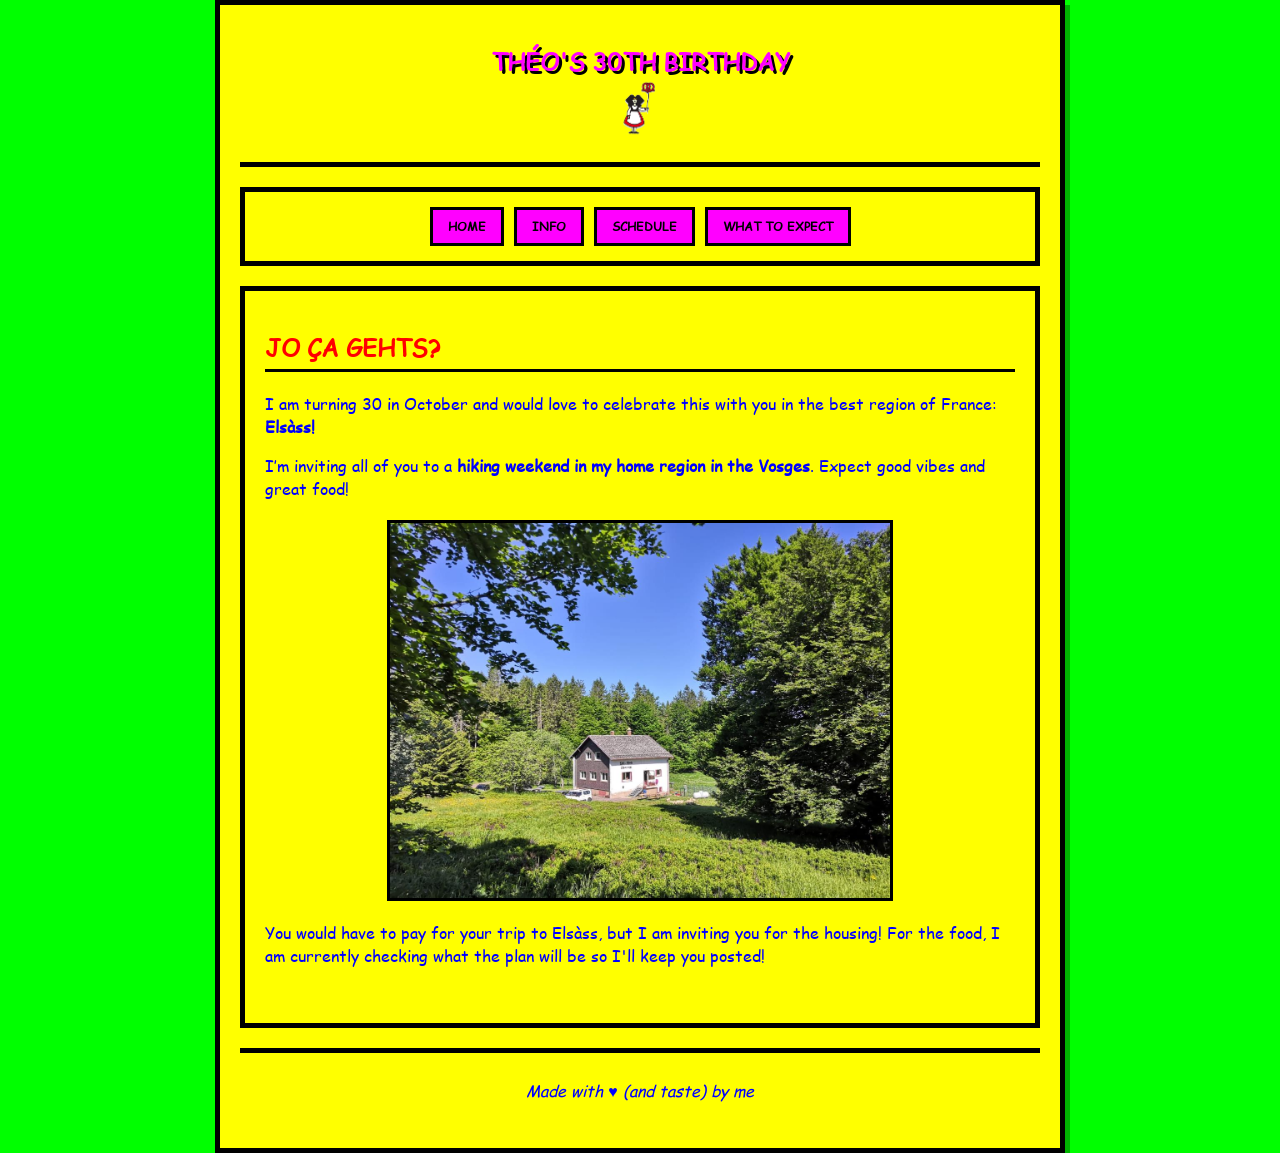
<file: index.html>
<!DOCTYPE html>
<html lang="en">
<head>
    <meta charset="UTF-8">
    <meta name="viewport" content="width=device-width, initial-scale=1.0">
    <title>Théo's 30th Birthday Bash! 🎉</title>
    <link rel="stylesheet" href="assets/css/style.css">
    <link rel="icon" type="image/png" href="/assets/images/Logo-alsace.png">
</head>
<body>
<div class="background"></div>
<div class="container">
    <header>
        <div>
            <h1>THÉO'S 30TH BIRTHDAY</h1>
            <img src="assets/images/alsace.gif" alt="alsace" class="alsace-gif">
        </div>
    </header>

    <nav class="menu">
        <ul>
            <li><a href="/" class="button">HOME</a></li>
            <li><a href="/info" class="button">INFO</a></li>
            <li><a href="/schedule" class="button">SCHEDULE</a></li>
            <li><a href="/what-to-expect" class="button">WHAT TO EXPECT</a></li>
        </ul>
    </nav>

    <main>
        <section class="panel">
            <div class="intro-line">
                <div class="intro-text">
                    <h2>JO ÇA GEHTS?</h2>
                    <p>I am turning 30 in October and would love to celebrate this with you in the best region of France: <strong>Elsàss!</strong></p>
                    <p>I’m inviting all of you to a <strong>hiking weekend in my home region in the Vosges</strong>. Expect good vibes and great food!</p>
                    <img src="assets/images/chalet-ext-ete.jpg" alt="Our Hut in the Vosges" class="big-image">
                    <p>You would have to pay for your trip to Elsàss, but I am inviting you for the housing! For the food, I am currently checking what the plan will be so I'll keep you posted!</p>
                </div>
            </div>
        </section>
    </main>

    <footer>
        <p>Made with &hearts; (and taste) by me</p>
    </footer>
</div>
</body>
</html>
</file>
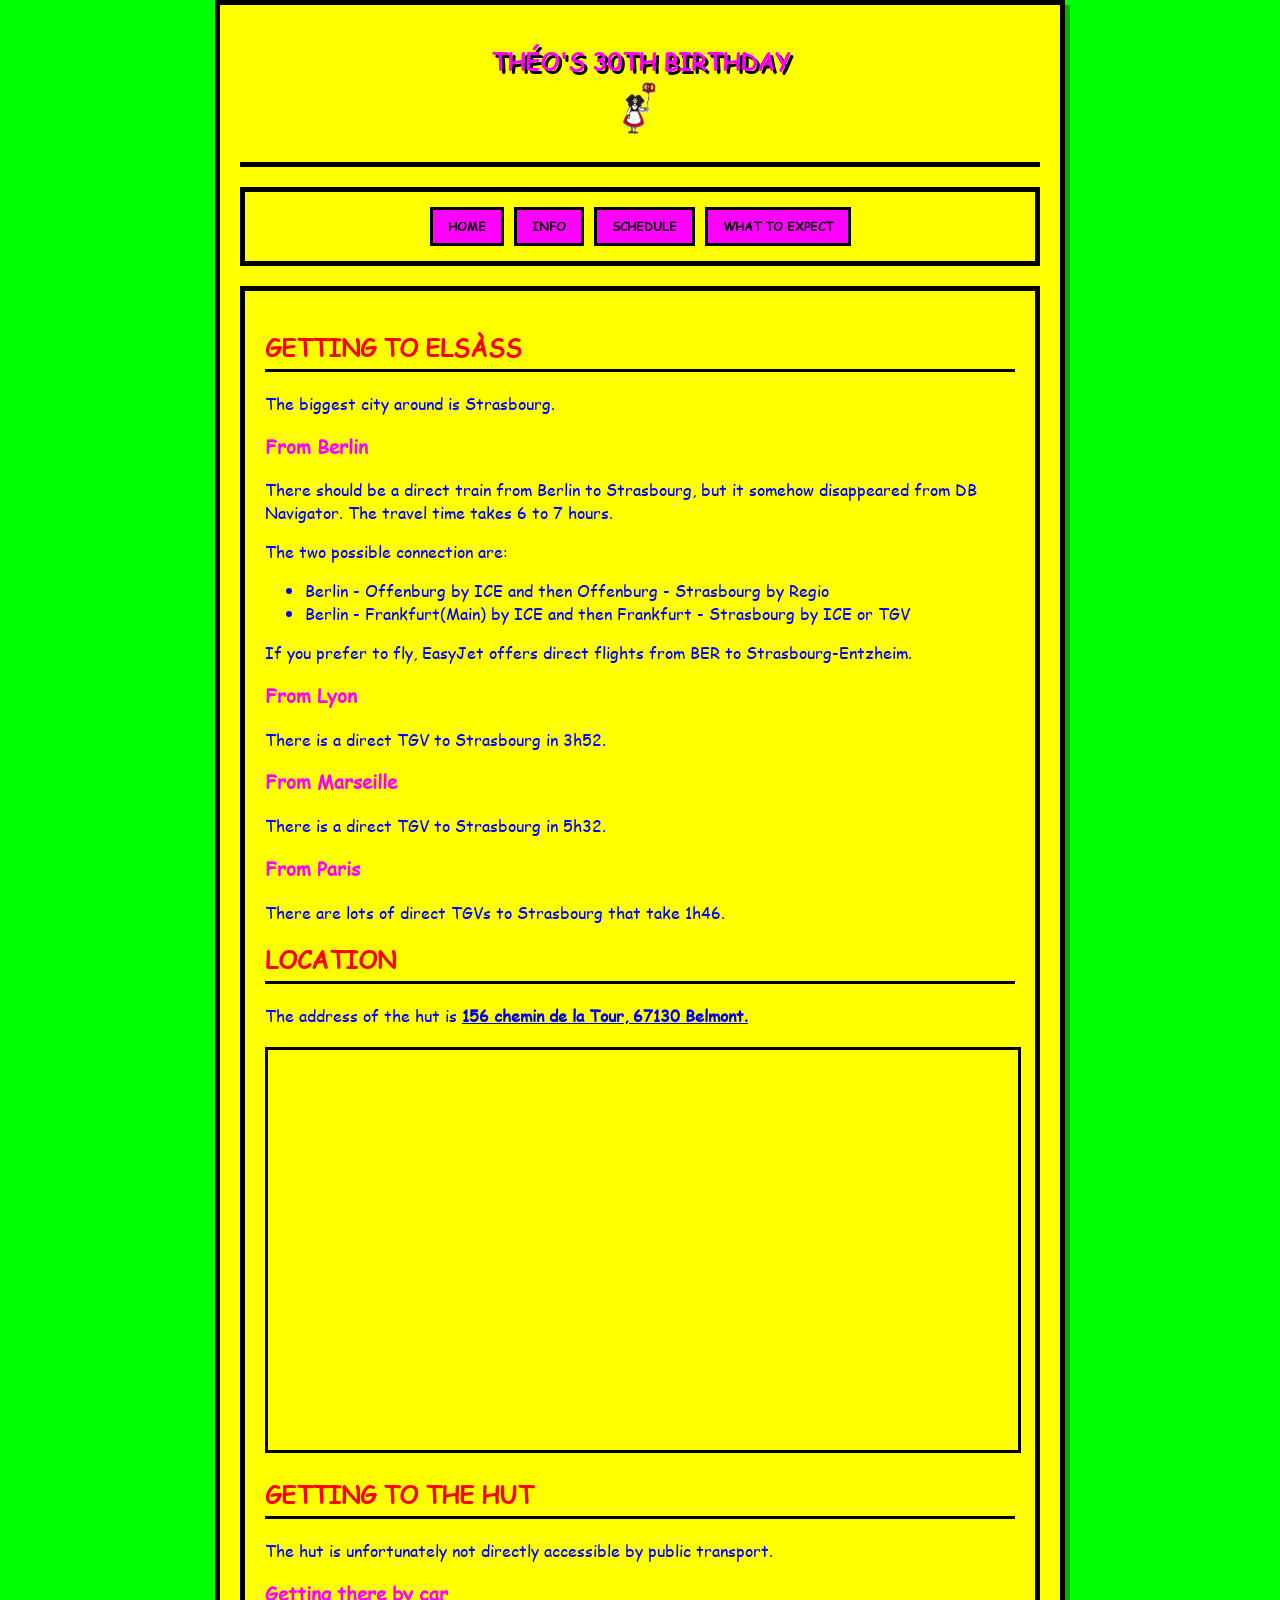
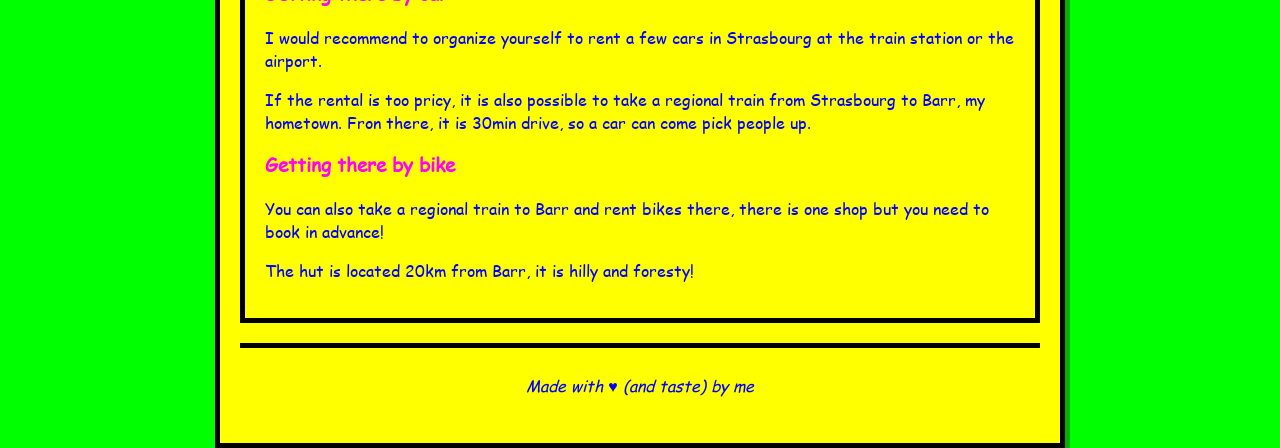
<file: info.html>
<!DOCTYPE html>
<html lang="en">
<head>
  <meta charset="UTF-8">
  <meta name="viewport" content="width=device-width, initial-scale=1.0">
  <title>Info - Théo's 30th Birthday</title>
  <link rel="stylesheet" href="assets/css/style.css">
  <link rel="icon" type="image/png" href="/assets/images/Logo-alsace.png">
</head>
<body>
<div class="background"></div>
<div class="container">
  <header>
    <div>
      <h1>THÉO'S 30TH BIRTHDAY</h1>
      <img src="assets/images/alsace.gif" alt="alsace" class="alsace-gif">
    </div>
  </header>

  <nav class="menu">
    <ul>
      <li><a href="/" class="button">HOME</a></li>
      <li><a href="/info" class="button">INFO</a></li>
      <li><a href="/schedule" class="button">SCHEDULE</a></li>
      <li><a href="/what-to-expect" class="button">WHAT TO EXPECT</a></li>
    </ul>
  </nav>

  <main>
    <section class="panel">
      <h2>GETTING TO ELSÀSS</h2>

      <p>The biggest city around is Strasbourg.</p>

      <h3>From Berlin</h3>
      <p>There should be a direct train from Berlin to Strasbourg, but it somehow disappeared from DB Navigator. The travel time takes 6 to 7 hours.</p>
      <p>The two possible connection are:</p>
      <ul>
        <li>Berlin - Offenburg by ICE and then Offenburg - Strasbourg by Regio</li>
        <li>Berlin - Frankfurt(Main) by ICE and then Frankfurt - Strasbourg by ICE or TGV</li>
      </ul>
      <p>If you prefer to fly, EasyJet offers direct flights from BER to Strasbourg-Entzheim.</p>

      <h3>From Lyon</h3>
      <p>There is a direct TGV to Strasbourg in 3h52.</p>

      <h3>From Marseille</h3>
      <p>There is a direct TGV to Strasbourg in 5h32.</p>

      <h3>From Paris</h3>
      <p>There are lots of direct TGVs to Strasbourg that take 1h46.</p>

      <h2>LOCATION</h2>
      <p>The address of the hut is <b><a href="https://maps.app.goo.gl/4nQaBx56G3KBTBmU8" target="_blank">156 chemin de la Tour, 67130 Belmont.</a></b></p>
      <div id="map" class="map-container">
        <iframe
                width="100%"
                height="400"
                src="https://www.openstreetmap.org/export/embed.html?bbox=6.5%2C48.2%2C8.2%2C48.9&amp;layer=mapnik&amp;marker=48.4041139,7.2574542"
                style="border: 3px solid var(--border-color);">
        </iframe>
      </div>

      <h2>GETTING TO THE HUT</h2>
      <p>The hut is unfortunately not directly accessible by public transport.</p>

      <h3>Getting there by car</h3>
      <p>I would recommend to organize yourself to rent a few cars in Strasbourg at the train station or the airport.</p>
      <p>If the rental is too pricy, it is also possible to take a regional train from Strasbourg to Barr, my hometown. Fron there, it is 30min drive, so a car can come pick people up.</p>

      <h3>Getting there by bike</h3>
      <p>You can also take a regional train to Barr and rent bikes there, there is one shop but you need to book in advance!</p>
      <p>The hut is located 20km from Barr, it is hilly and foresty!</p>
    </section>
  </main>

  <footer>
    <p>Made with &hearts; (and taste) by me</p>
  </footer>
</div>
</body>
</html>
</file>
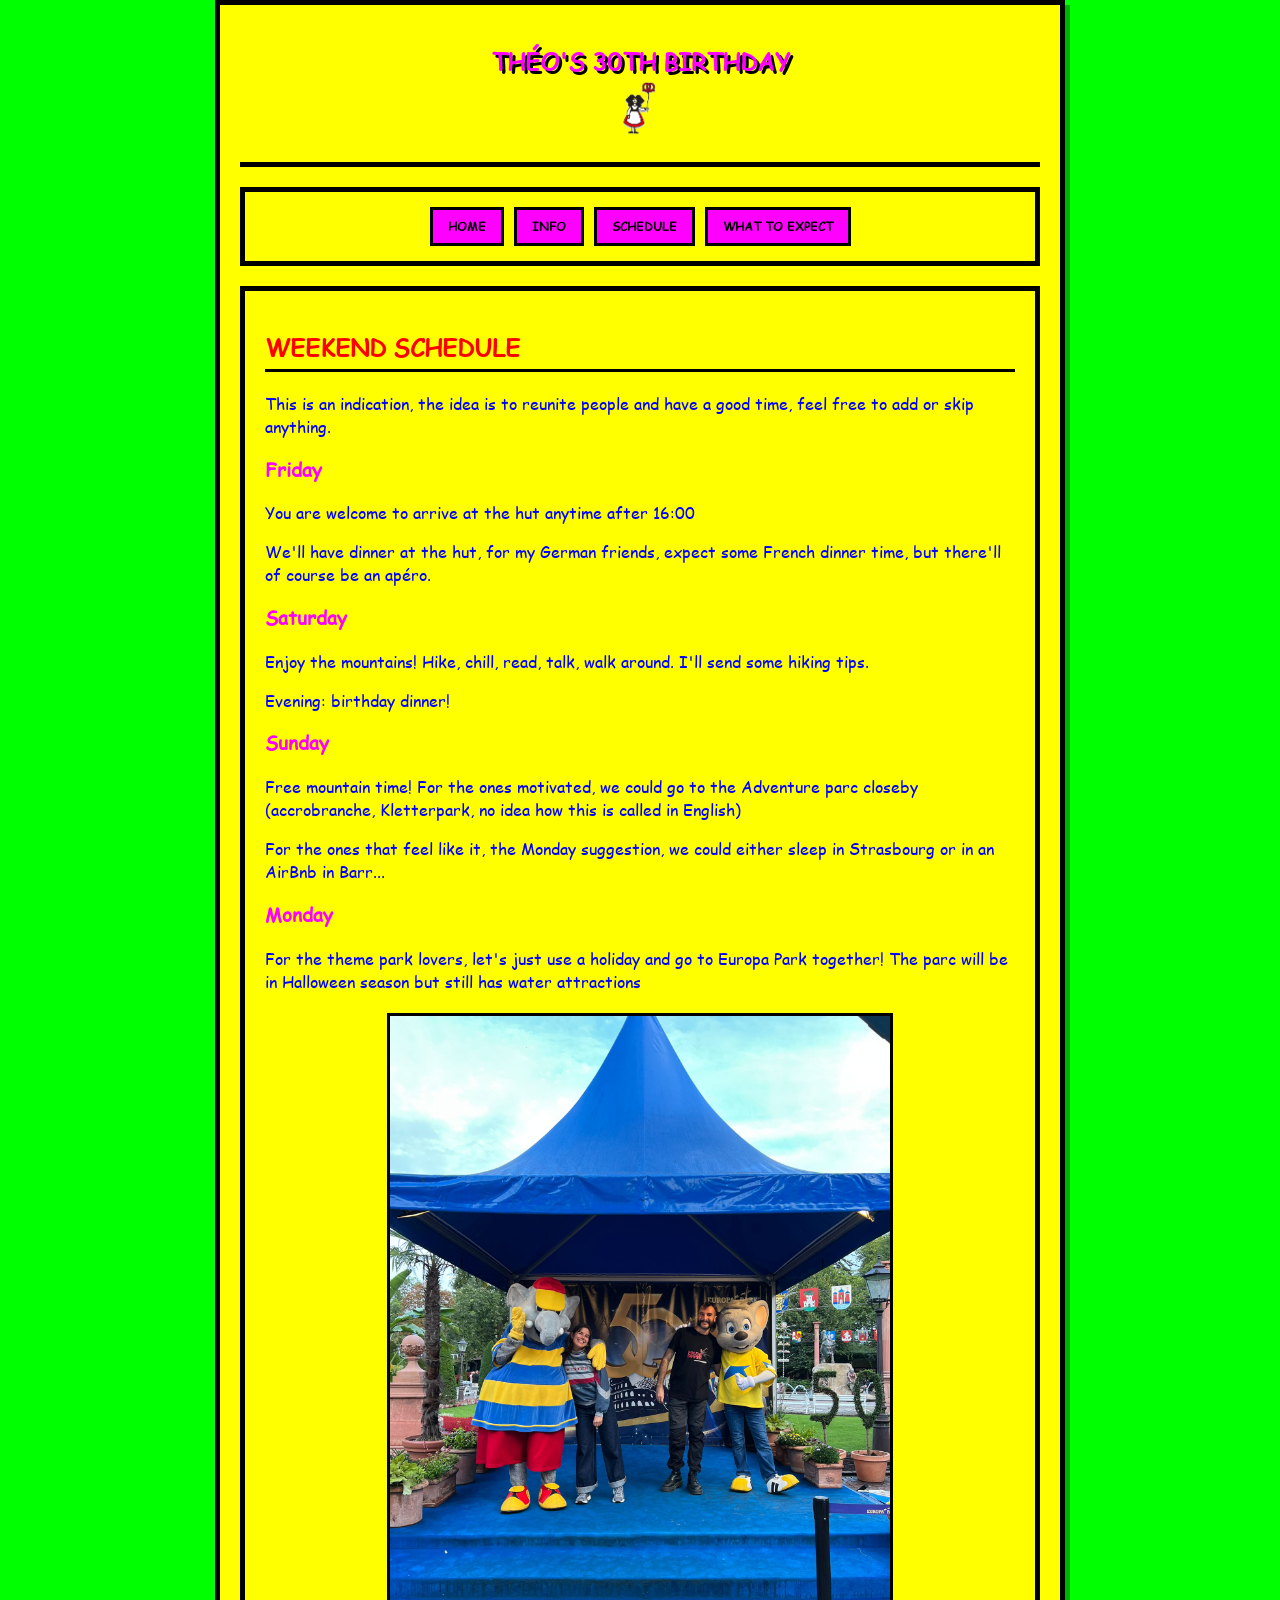
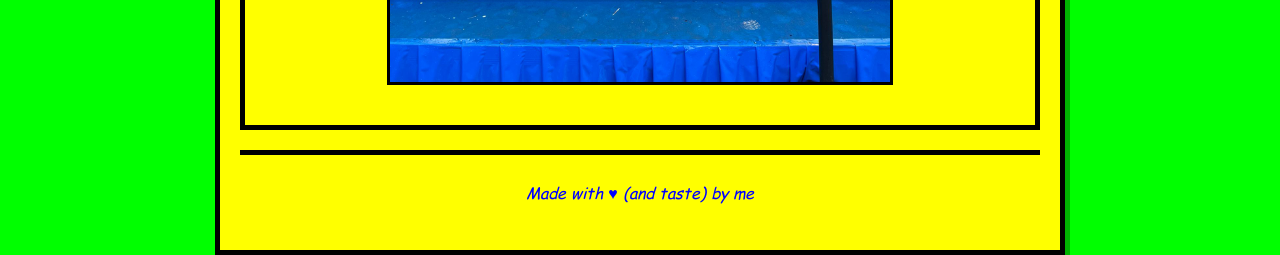
<file: schedule.html>
<!DOCTYPE html>
<html lang="en">
<head>
  <meta charset="UTF-8">
  <meta name="viewport" content="width=device-width, initial-scale=1.0">
  <title>Schedule - Théo's 30th Birthday</title>
  <link rel="stylesheet" href="assets/css/style.css">
  <link rel="icon" type="image/png" href="/assets/images/Logo-alsace.png">
</head>
<body>
<div class="background"></div>
<div class="container">
  <header>
    <div>
      <h1>THÉO'S 30TH BIRTHDAY</h1>
      <img src="assets/images/alsace.gif" alt="alsace" class="alsace-gif">
    </div>
  </header>

  <nav class="menu">
    <ul>
      <li><a href="/" class="button">HOME</a></li>
      <li><a href="/info" class="button">INFO</a></li>
      <li><a href="/schedule" class="button">SCHEDULE</a></li>
      <li><a href="/what-to-expect" class="button">WHAT TO EXPECT</a></li>
    </ul>
  </nav>

  <main>
    <section class="panel">
      <h2>WEEKEND SCHEDULE</h2>

      <p>This is an indication, the idea is to reunite people and have a good time, feel free to add or skip anything.</p>

      <h3>Friday</h3>
      <p>You are welcome to arrive at the hut anytime after 16:00</p>
      <p>We'll have dinner at the hut, for my German friends, expect some French dinner time, but there'll of course be an apéro.</p>

      <h3>Saturday</h3>
      <p>Enjoy the mountains! Hike, chill, read, talk, walk around. I'll send some hiking tips.</p>
      <p>Evening: birthday dinner!</p>

      <h3>Sunday</h3>
      <p>Free mountain time! For the ones motivated, we could go to the Adventure parc closeby (accrobranche, Kletterpark, no idea how this is called in English)</p>
      <p>For the ones that feel like it, the Monday suggestion, we could either sleep in Strasbourg or in an AirBnb in Barr...</p>

      <h3>Monday</h3>
      <p>For the theme park lovers, let's just use a holiday and go to Europa Park together! The parc will be in Halloween season but still has water attractions</p>
      <img src="assets/images/theo-charlotte-europa-park.jpg" alt="Europa Park" class="big-image">
    </section>
  </main>

  <footer>
    <p>Made with &hearts; (and taste) by me</p>
  </footer>
</div>
</body>
</html>
</file>
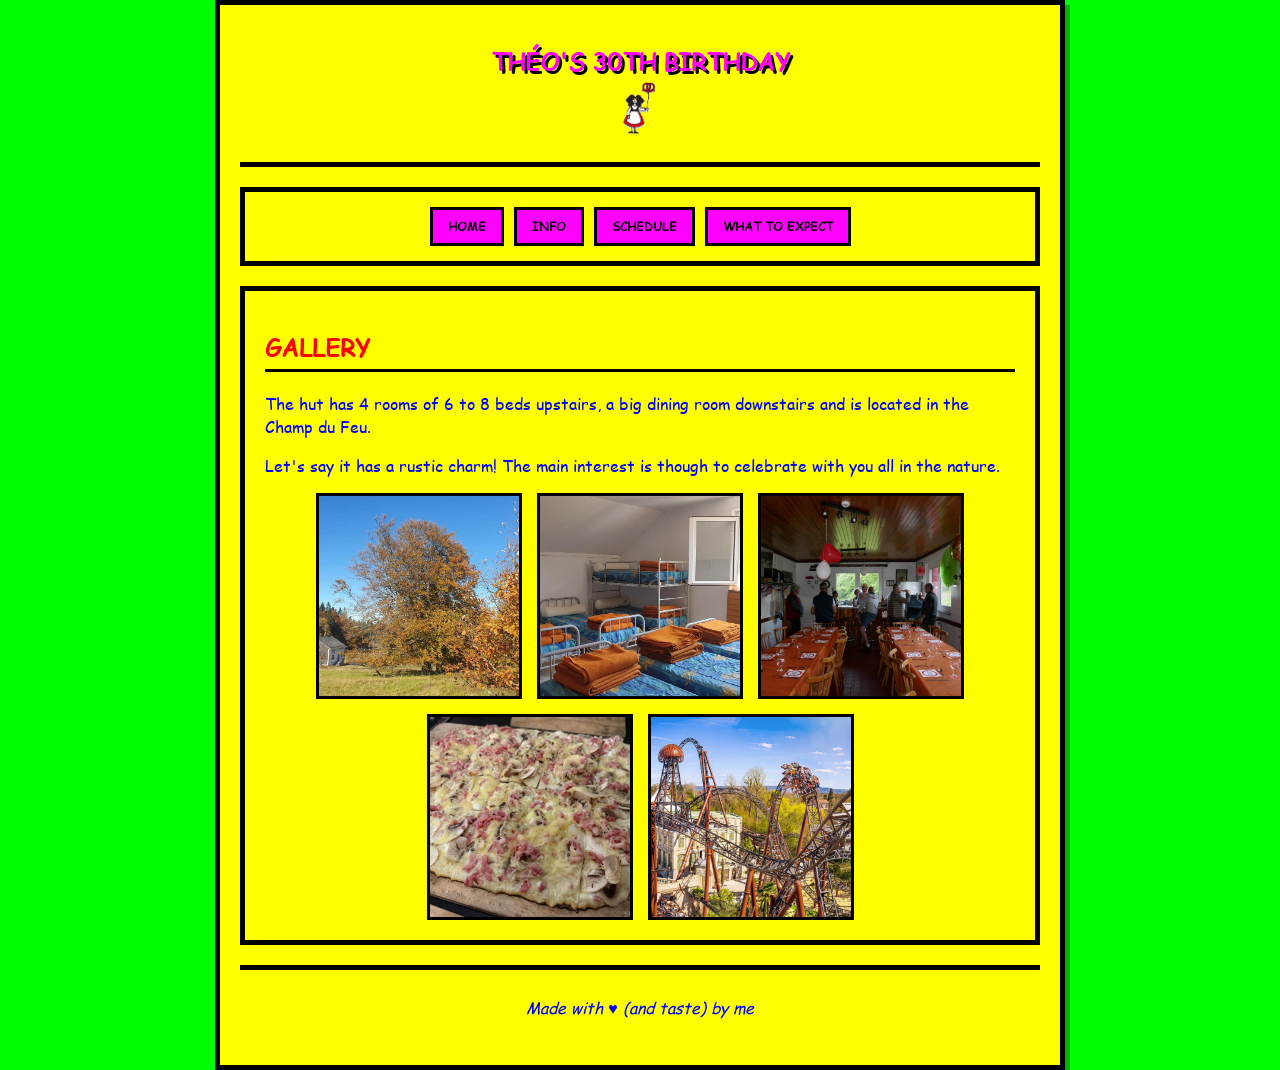
<file: what-to-expect.html>
<!DOCTYPE html>
<html lang="en">
<head>
  <meta charset="UTF-8">
  <meta name="viewport" content="width=device-width, initial-scale=1.0">
  <title>Gallery - Théo's 30th Birthday</title>
  <link rel="stylesheet" href="assets/css/style.css">
  <link rel="icon" type="image/png" href="/assets/images/Logo-alsace.png">
</head>
<body>
<div class="background"></div>
<div class="container">
  <header>
    <div>
      <h1>THÉO'S 30TH BIRTHDAY</h1>
      <img src="assets/images/alsace.gif" alt="alsace" class="alsace-gif">
    </div>
  </header>

  <nav class="menu">
    <ul>
      <li><a href="/" class="button">HOME</a></li>
      <li><a href="/info" class="button">INFO</a></li>
      <li><a href="/schedule" class="button">SCHEDULE</a></li>
      <li><a href="/what-to-expect" class="button">WHAT TO EXPECT</a></li>
    </ul>
  </nav>

  <main>
    <section class="panel">
      <h2>GALLERY</h2>
      <p>The hut has 4 rooms of 6 to 8 beds upstairs, a big dining room downstairs and is located in the Champ du Feu.</p>
      <p>Let's say it has a rustic charm! The main interest is though to celebrate with you all in the nature.</p>
      <div class="gallery">
        <img src="assets/images/chalet-exterieur-automne.jpg" alt="The Hut" class="gallery-image">
        <img src="assets/images/dortoir.jpg" alt="Dorm" class="gallery-image">
        <img src="assets/images/salle-a-manger.jpg" alt="The dining room" class="gallery-image">
        <img src="assets/images/flammekueche-fignette.jpg" alt="Great food" class="gallery-image">
        <img src="assets/images/Europa-Park_Kroatien.jpg" alt="Europa Park" class="gallery-image">

      </div>
    </section>
  </main>

  <footer>
    <p>Made with &hearts; (and taste) by me</p>
  </footer>
</div>
</body>
</html>
</file>
<file: assets/css/style.css>
/* 90s Nickelodeon Color Palette */
:root {
    --bg-color: #00ff00;
    --panel-bg: #ffff00;
    --text-color: #0000ff;
    --button-bg: #ff00ff;
    --button-text: #000;
    --border-color: #000;
    --link-color: #0000ff;
    --visited-color: #800080;
}

/* Base Styles */
body {
    font-family: 'Comic Sans', serif;
    margin: 0;
    padding: 0;
    color: var(--text-color);
    background: var(--bg-color);
    background-repeat: repeat;
}

@font-face {
    font-family: 'Comic Sans';
    src: url('/assets/fonts/design.graffiti.comicsansms.ttf') format('truetype');
    font-weight: 400;
    font-style: normal;
    font-display: swap;
}

@font-face {
    font-family: 'Super Lobster';
    src: url('/assets/fonts/SuperLobster.ttf') format('truetype');
    font-weight: 500;
    font-style: normal;
    font-display: swap;
}

.container {
    max-width: 800px;
    margin: 0 auto;
    padding: 20px;
    background: var(--panel-bg);
    border: 5px solid var(--border-color);
    box-shadow: 5px 5px 0 rgba(0, 0, 0, 0.3);
}

/* Header */
header {
    text-align: center;
    padding: 20px;
    border-bottom: 5px solid var(--border-color);
    font-family: 'Super Lobster', serif;
}

h1 {
    font-family: 'Comic Sans', serif;
    color: #ff00ff;
    margin: 0;
    font-size: 24px;
    text-shadow: 3px 3px 0 #000;
}

.banner {
    border: 3px solid var(--border-color);
    margin: 10px 0;
}

/* Menu */
.menu {
    background: var(--panel-bg);
    border: 5px solid var(--border-color);
    margin: 20px 0;
    padding: 10px;
}

.menu ul {
    list-style: none;
    padding: 0;
    margin: 0;
    display: flex;
    flex-wrap: wrap;
    justify-content: center;
}

.menu li {
    margin: 5px;
}

.button {
    display: inline-block;
    padding: 8px 15px;
    background: var(--button-bg);
    color: var(--button-text);
    text-decoration: none;
    font-weight: bold;
    border: 3px solid var(--border-color);
    font-family: 'Comic Sans', serif;
    font-size: 12px;
    text-align: center;
    transition: all 0.2s;
}

.button:hover {
    background: #ffff00;
    transform: scale(1.05);
}

/* Panels */
.panel {
    background: var(--panel-bg);
    border: 5px solid var(--border-color);
    margin: 20px 0;
    padding: 20px;
}

.panel h2 {
    color: #ff0000;
    border-bottom: 3px solid var(--border-color);
    padding-bottom: 5px;
}

.panel h3 {
    color: magenta;
}

/* Retro Images */
.retro-image {
    border: 3px solid var(--border-color);
    margin: 10px;
}

/* Title and GIF on the same line */
.title-line {
    display: flex;
    align-items: center;
    justify-content: center;
    gap: 15px;
    padding: 20px;
    border-bottom: 5px solid var(--border-color);
}

.attention-gif {
    height: 40px;
    width: auto;
}

/* Intro section with GIF and text */
.intro-line {
    display: flex;
    align-items: center;
    gap: 20px;
    margin-bottom: 20px;
}

.alsace-gif {
    height: 60px;
    width: auto;
}

.intro-text {
    flex: 1;
}

.big-image {
    width: 100%;
    max-width: 500px;
    border: 3px solid var(--border-color);
    margin: 20px auto;
    display: block;
}

/* RSVP Form */
.rsvp-form {
    max-width: 500px;
    margin: 0 auto;
}

.form-group {
    margin-bottom: 15px;
}

.form-group label {
    display: block;
    margin-bottom: 5px;
    font-weight: bold;
}

.form-group input,
.form-group select,
.form-group textarea {
    width: 100%;
    padding: 8px;
    border: 2px solid var(--border-color);
    background: var(--panel-bg);
    font-family: 'Comic Sans', serif;
}

.retro-button {
    background: var(--button-bg);
    border: 3px solid var(--border-color);
    padding: 10px 20px;
    font-weight: bold;
    cursor: pointer;
    font-family: 'Comic Sans', serif;
    display: block;
    margin: 20px auto;
}

.retro-button:hover {
    background: #ffff00;
}

/* Gallery */
.gallery {
    display: flex;
    flex-wrap: wrap;
    justify-content: center;
    gap: 15px;
}

.gallery-image {
    width: 200px;
    height: 200px;
    object-fit: cover;
    border: 3px solid var(--border-color);
}

/* Map */
.map-container {
    margin: 20px 0;
}

/* Footer */
footer {
    text-align: center;
    padding: 10px;
    border-top: 5px solid var(--border-color);
    font-style: italic;
}

/* Responsive */
@media (max-width: 600px) {
    .container {
        padding: 10px;
    }
    .menu ul {
        flex-direction: column;
        align-items: center;
    }
    .menu li {
        margin: 2px;
    }
}
</file>
